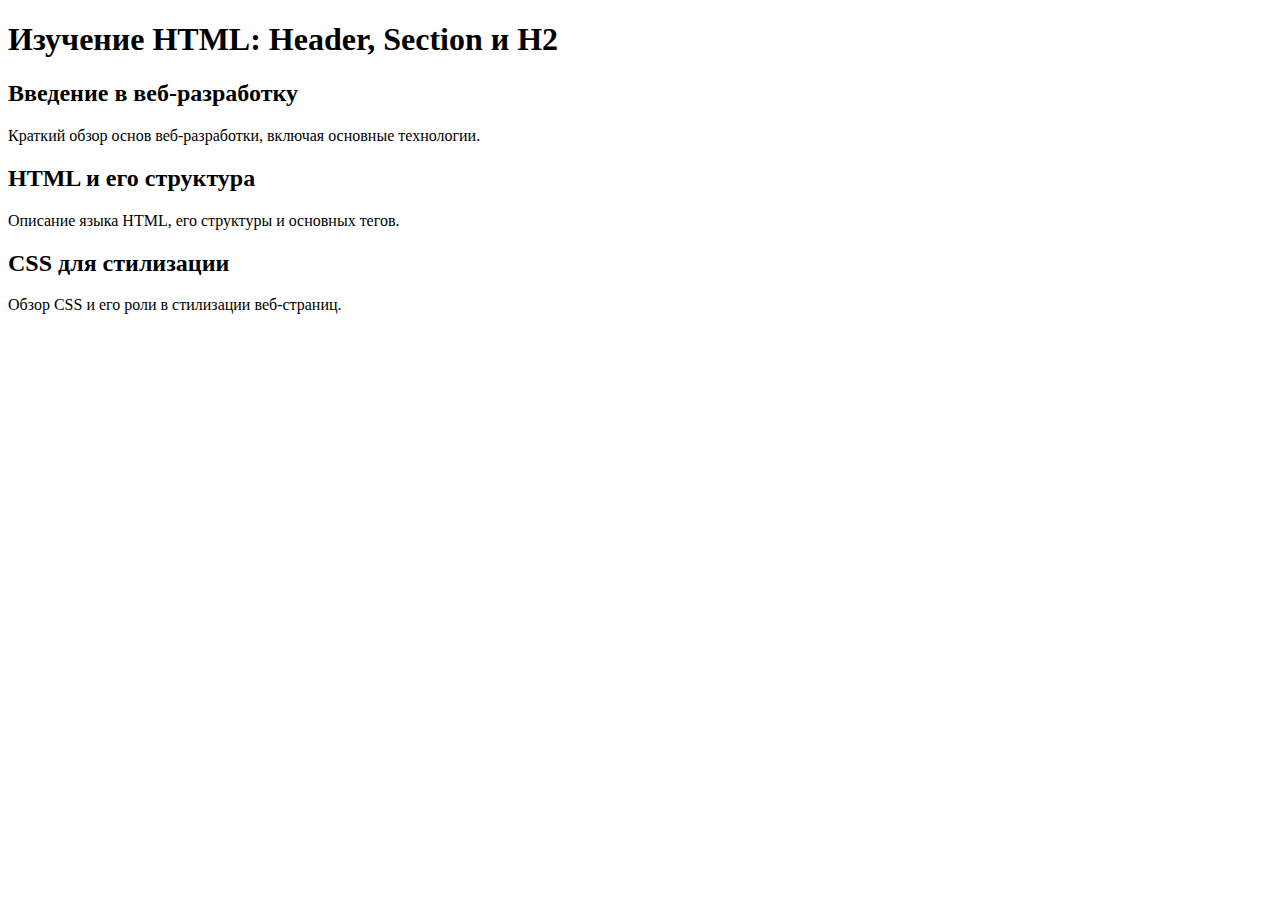
<file: Урок 1. Теги и атрибуты html/index.html>
<!doctype html>
<html lang="en">
<head>
    <meta charset="UTF-8">
    <meta name="viewport"
          content="width=device-width, user-scalable=no, initial-scale=1.0, maximum-scale=1.0, minimum-scale=1.0">
    <meta http-equiv="X-UA-Compatible" content="ie=edge">
    <title>Document</title>
</head>
<body>
<header>
    <h1>Изучение HTML: Header, Section и H2</h1>
</header>
<main>
    <section>
        <h2>Введение в веб-разработку</h2>
        <p>Краткий обзор основ веб-разработки, включая основные технологии.</p>
    </section>
    <section>
        <h2>HTML и его структура</h2>
        <p>Описание языка HTML, его структуры и основных тегов.</p>
    </section>
    <section>
        <h2>CSS для стилизации</h2>
        <p>Обзор CSS и его роли в стилизации веб-страниц.</p>
    </section>
</main>
</body>
</html>
</file>
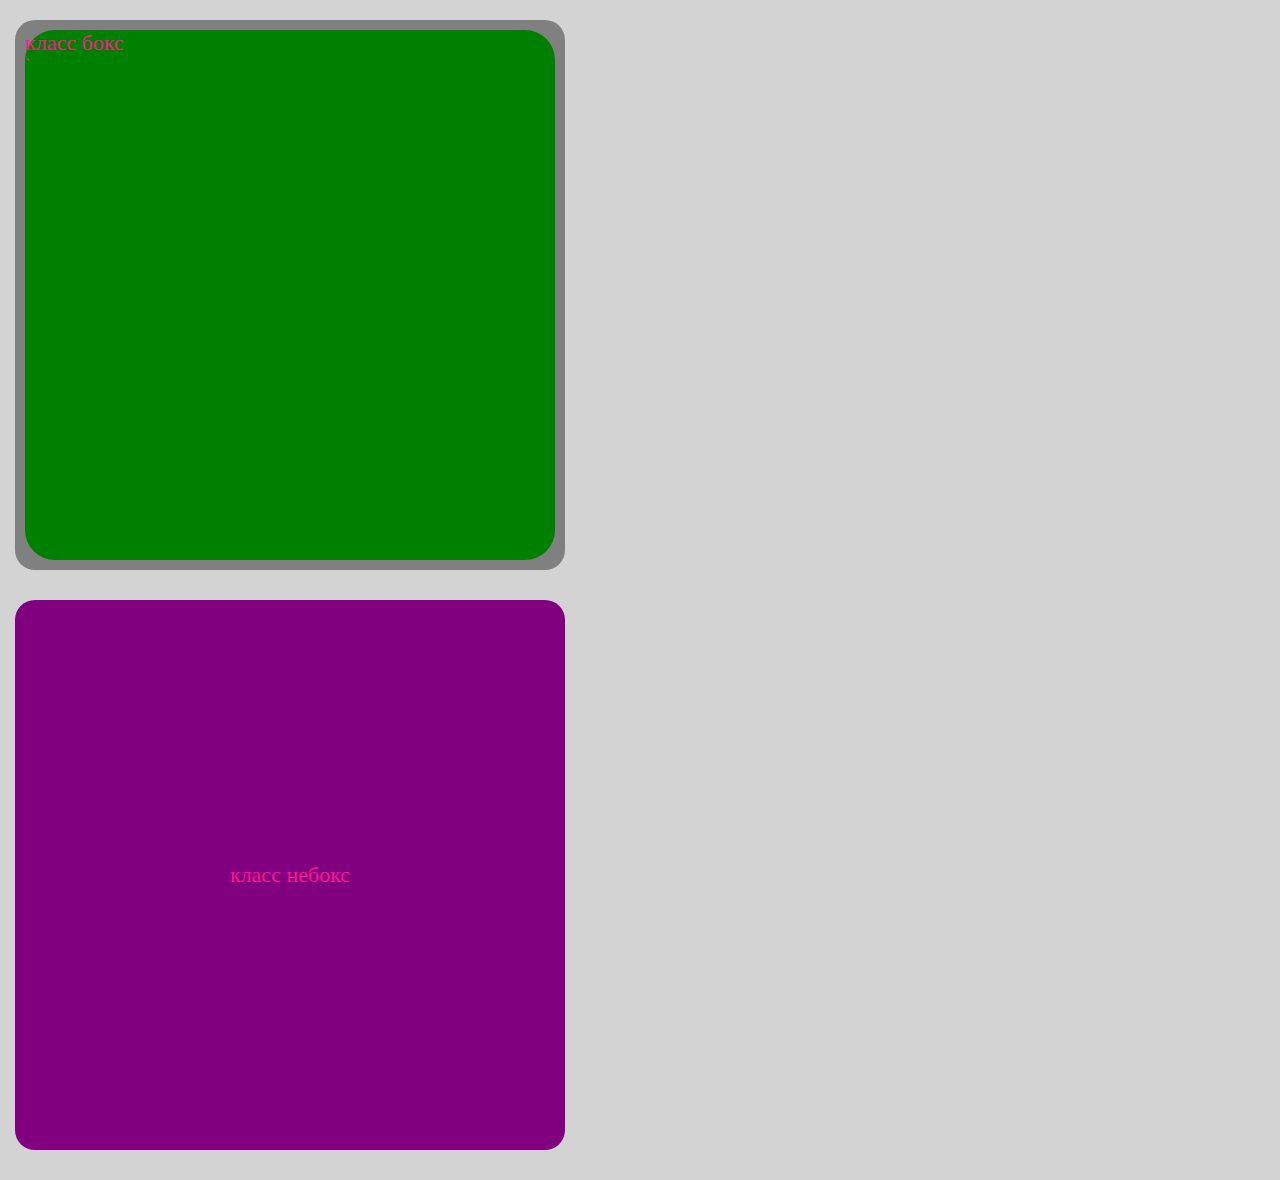
<file: Урок 2 работа со стилями/index.html>
<!doctype html>
<html lang="en">
<head>
    <meta charset="UTF-8">
    <meta name="viewport"
          content="width=device-width, user-scalable=no, initial-scale=1.0, maximum-scale=1.0, minimum-scale=1.0">
    <meta http-equiv="X-UA-Compatible" content="ie=edge">
    <title>урок 2</title>
    <link rel="stylesheet" href="./styles/main.css">
</head>
<body>
<div class="box box--radius">
    <div class="box-inner">
       <p class="box-text" id="text">класс бокс</p>
`   </div>
</div>
<div class="box box--radius box--blue">
    <p class="box-text" id="text-2">класс небокс</p>
</div>


</body>
</html>
</file>
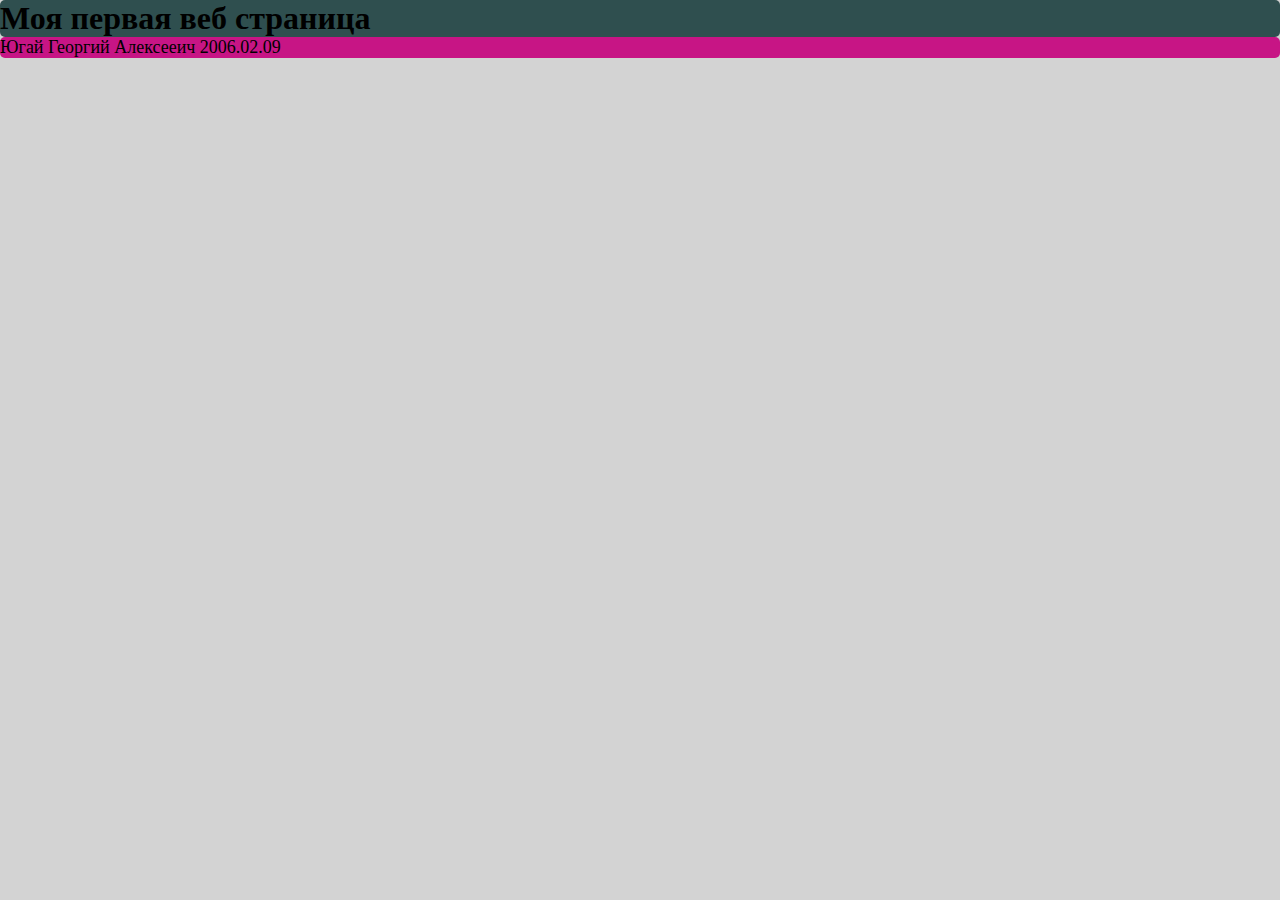
<file: Урок 2 работа со стилями/ex/index.html>
<!doctype html>
<html lang="en">
<head>
    <meta charset="UTF-8">
    <meta name="viewport"
          content="width=device-width, user-scalable=no, initial-scale=1.0, maximum-scale=1.0, minimum-scale=1.0">
    <meta http-equiv="X-UA-Compatible" content="ie=edge">
    <title>ex 2 </title>
    <link rel="stylesheet" href="styles/main.css">
</head>
<body>
<header class="box-text">
    <h1 class="men">Моя первая веб страница</h1>
</header>
<div class="box">
    <p class="man">
        Югай Георгий Алексееич 2006.02.09
    </p>
</div>

</body>
</html>
</file>
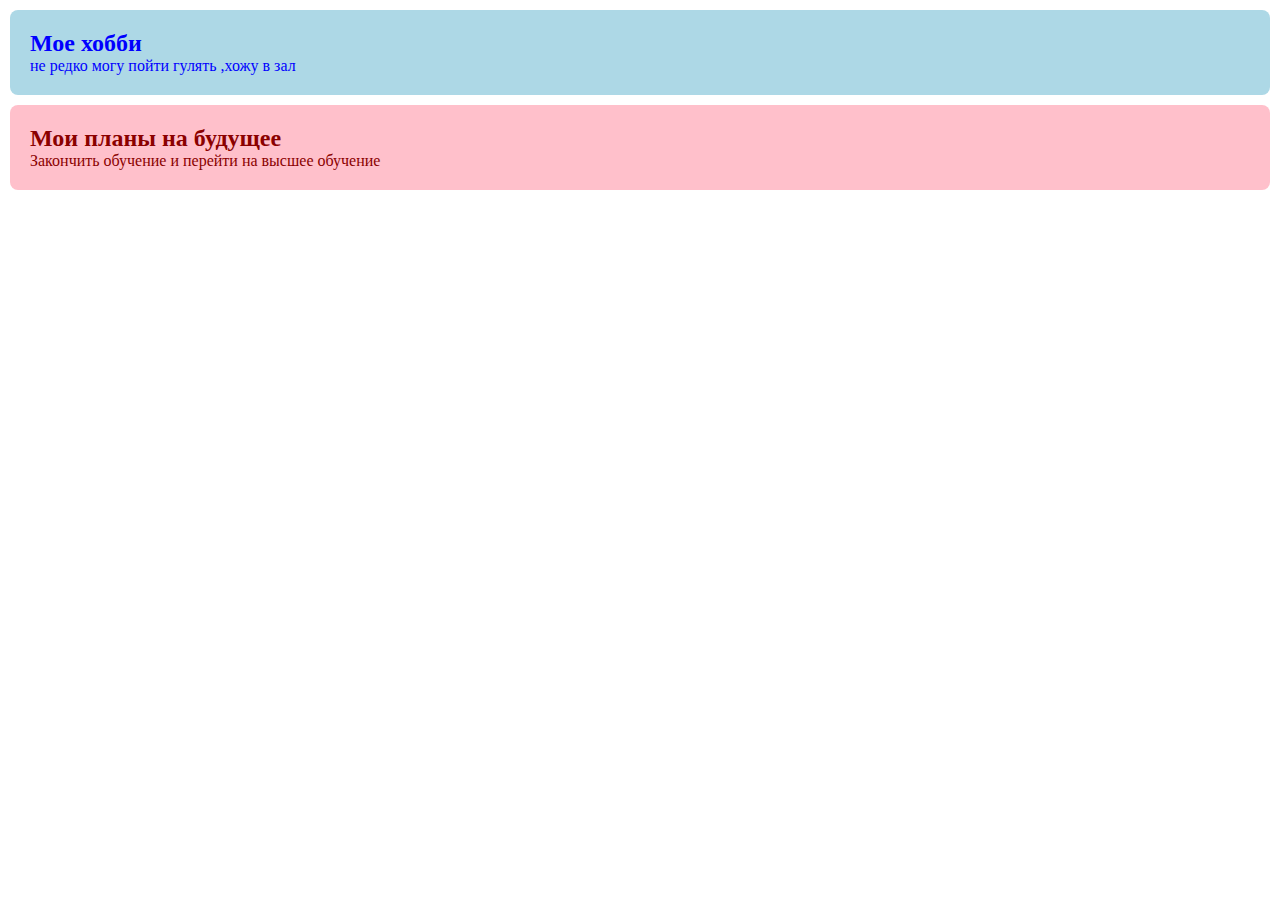
<file: Урок 2 работа со стилями/ex3/index.html>
<!doctype html>
<html lang="en">
<head>
    <meta charset="UTF-8">
    <meta name="viewport"
          content="width=device-width, user-scalable=no, initial-scale=1.0, maximum-scale=1.0, minimum-scale=1.0">
    <meta http-equiv="X-UA-Compatible" content="ie=edge">
    <title>Document</title>
    <link rel="stylesheet" href="style/main.css">
</head>

<body>

<div class="box">
    <section class="section hobby">
        <h2 class="title1">Мое хобби</h2>
        <p class="text1">
            не редко могу пойти гулять ,хожу в зал
        </p>
    </section>

    <section class="section future">
        <h2 class="title2">Мои планы на будущее</h2>
        <p class="text2">
            Закончить обучение и перейти на высшее обучение
        </p>
    </section>
</div>

</body>
</html>
</body>
</html>
</file>
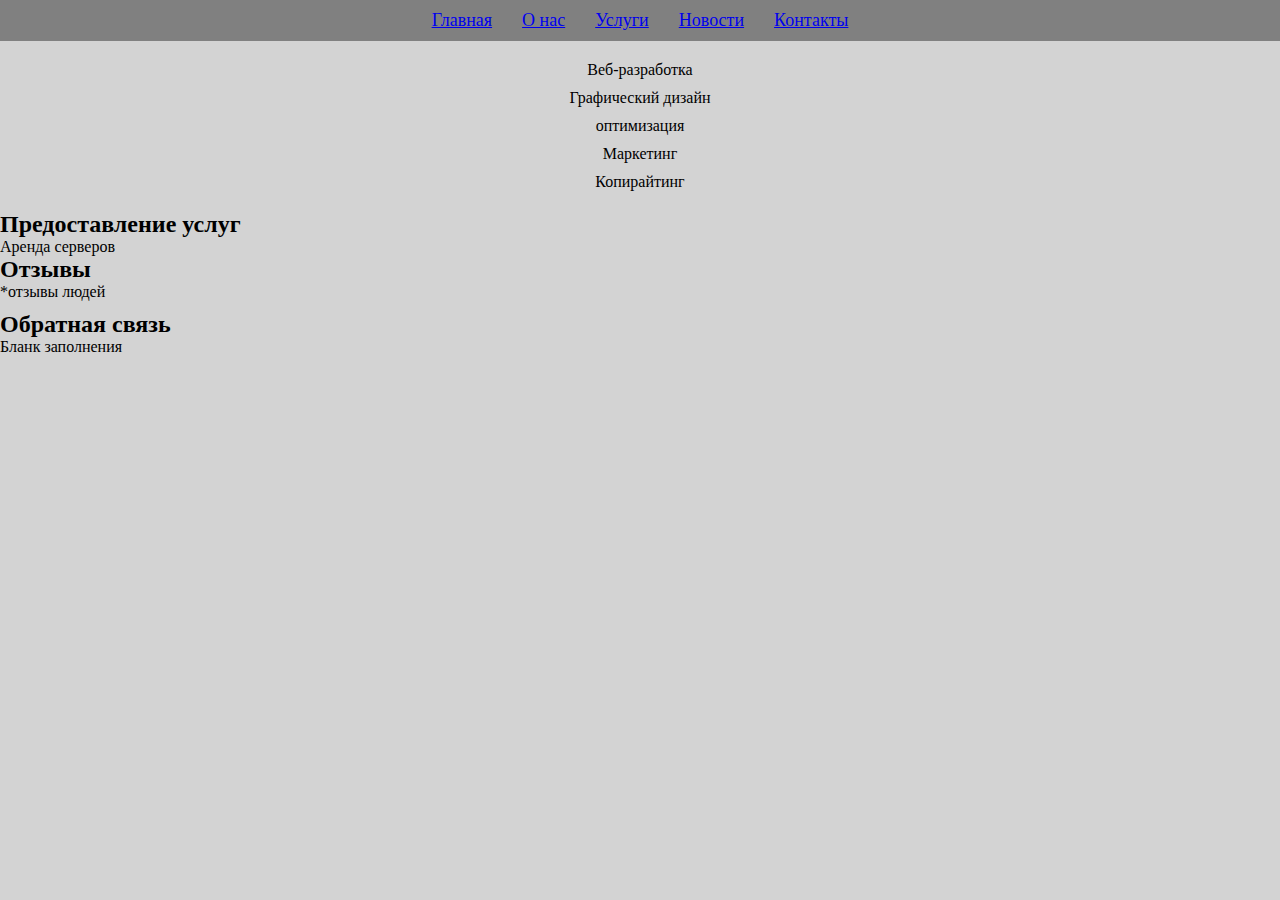
<file: урок 3/ex1/index.html>
<!doctype html>
    <html lang="en">
<head>
    <meta charset="UTF-8">
    <meta name="viewport"
          content="width=device-width, user-scalable=no, initial-scale=1.0, maximum-scale=1.0, minimum-scale=1.0">
    <meta http-equiv="X-UA-Compatible" content="ie=edge">
    <title>Document</title>
    <link rel="stylesheet" href="styles/main.css">
</head>
<body>
<nav class="main-nav">
    <ul class="nav-list">
        <li class="nav-li"><a href="#" class="nav-a">Главная</a></li>
        <li class="nav-li"><a href="#" class="nav-a">О нас</a></li>
        <li class="nav-li"><a href="#" class="nav-a">Услуги</a></li>
        <li class="nav-li"><a href="#" class="nav-a">Новости</a></li>
        <li class="nav-li"><a href="#" class="nav-a">Контакты</a></li>
    </ul>
</nav>
<menu class="services-menu">
    <li class="service-item" ><a href="service1.html">Веб-разработка</a></li>
    <li class="service-item"><a href="service2.html">Графический дизайн</a></li>
    <li class="service-item"><a href="service3.html">оптимизация</a></li>
    <li class="service-item"><a href="service4.html">Маркетинг</a></li>
    <li class="service-item"><a href="service5.html">Копирайтинг</a></li>
</menu>
<section class="service-menu">
    <h2>
Предоставление услуг
    </h2>
    <p>
Аренда серверов
    </p>
</section>
<section class="service-main">
    <h2>
Отзывы
    </h2>
    <p>
*отзывы людей
    </p>
</section>
<section class="service-item">
    <h2>
Обратная связь
    </h2>
    <p>
Бланк заполнения
    </p>
</section>

</body>
</html>
</file>
<file: Урок 2 работа со стилями/styles/main.css>
*{
    margin: 0;
    padding: 0;
    box-sizing: border-box;
}

body {
    font-family: "Comic Sans MS";
    background-color: lightgray;
    color: deeppink;

}

.box {
    display: flex;
    align-items: center;
    justify-content: center;
    width: 550px;
    height: 550px;
    background-color: blue;

    margin-block-start: 20px;
    margin-block-end: 30px;
    margin-inline-start: 15px;
    margin-inline-end: 30px;
    padding: 10px;
}

.box--radius {
    border-radius: 20px;
    background-color: gray;
}
.box--blue {
    border-radius: 20px;
    background-color: purple;
}



    .box-text {
        font-size: 22px
    }
.box-inner {
    width: 100%;
    height: 100%;
    background-color: green;
    border-radius: 30px;
}
</file>
<file: Урок 2 работа со стилями/ex/styles/main.css>
*{
    margin: 0;
    padding: 0;
    box-sizing: border-box;
}

body {
    font-family: "Comic Sans MS";
    background-color: lightgray;
    color: deeppink;

}

.box-text {
    width: 100%;
    height: 100%;
    background-color: darkslategray;
    border-radius: 5px;
}
.box {
    width: 100%;
    height: 100%;
    background-color: mediumvioletred;
    border-radius: 5px;
}
.men {
    font-size: 32px;
    color: black;
}
.man {

    font-size: 18px;
    color: black;
}
</file>
<file: Урок 2 работа со стилями/ex3/style/main.css>
*{
    margin: 0;
    padding: 0;
    box-sizing: border-box;
}

body {
    margin: 0;
    font-family: "Comic Sans MS";
    background-color: white;
    color: dimgray;

}


.container {
    max-width: 700px;
    margin: 20px;
    padding: 20px;
}


.section {
    border-radius: 8px;
    padding: 20px;

}


.hobby {
    background-color: lightblue;
    color: blue;
    margin: 10px;
}
.future {
    background-color: pink;
    color: darkred;
    margin: 10px;
}
</file>
<file: урок 3/ex1/styles/main.css>
*{
    margin: 0;
    padding: 0;
    box-sizing: border-box;
}
body {
    color: black;
    font-family: "Comic Sans MS";
    background-color: lightgrey;
    border-radius: 5px;
}
.main-nav {

    background-color: gray;
    padding: 10px 0;
}
.nav-list {

    list-style: none;
    display: flex;
    justify-content: center;
    padding: 0;
    margin: 0;
}
.nav-a {
    margin: 0 15px;
}
.nav-li {

    border-radius: 5px;
    color: white;
    text-decoration: none;
    font-size: 18px;
    transition: color 0.3s;
}
.services-menu {
    list-style: none;
    margin: 20px;
    text-align: center;

}
.service-item {
    margin: 10px 0;

}
.service-item a {
    color: black;
    text-decoration: none;
    font-size: 16px;
    transition: color 0.3s;
}
</file>
